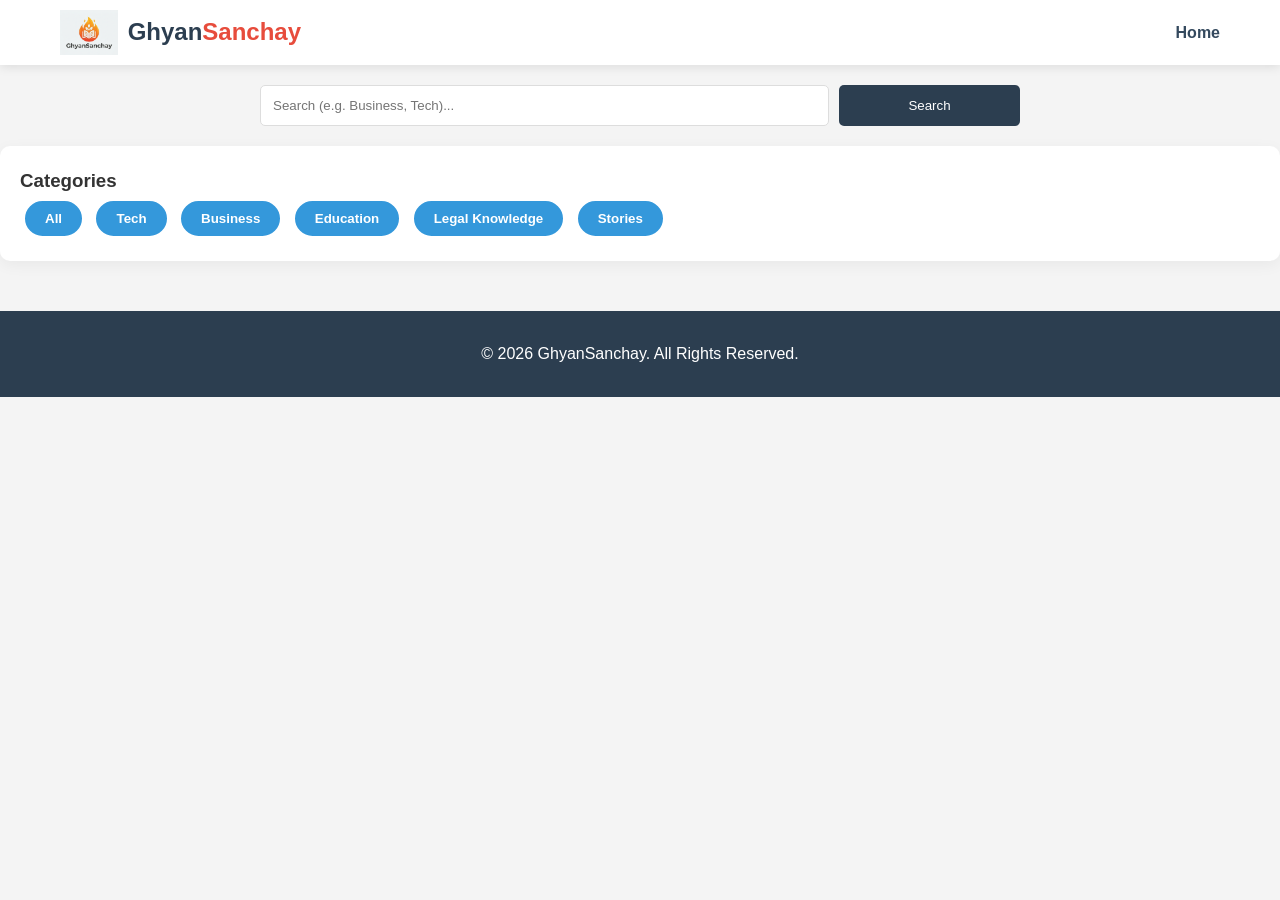
<file: index.html>
<!DOCTYPE html>
<html lang="hi">
<head>
    <meta charset="UTF-8">
    <meta name="viewport" content="width=device-width, initial-scale=1.0">
    <meta name="google-site-verification" content="YHxliyiuN0vMyvrulU1vr2tAeAIIh9qqgD-xkfaFFBc" />
    <meta name="description" content="GhyanSanchay par paaye Tech, Business, Education aur Legal Knowledge se judi latest jaankari. Hamare informative blogs aur stories ke saath apna gyan badhayein.">
    <meta property="og:title" content="Blog ka Title Yahan Likhein">
<meta property="og:description" content="Blog ka chota sa description">
<meta property="og:image" content="https://ghyan-sanchay.vercel.app/thumbnail.jpg">
<meta property="og:url" content="window.location.href">
<meta property="og:type" content="article">
    
    <title>GhyanSanchay - Home</title>
    <script async src="https://pagead2.googlesyndication.com/pagead/js/adsbygoogle.js?client=ca-pub-7950389352507434"
     crossorigin="anonymous"></script>
    <link rel="stylesheet" href="style.css">
    <link rel="icon" type="image/png" href="favicon.png">
</head>
<body>
    <header class="main-header">
        <nav class="navbar">
            <div class="logo-area">
                <a href="index.html">
                    <img src="logo.png" alt="Logo" class="site-logo">
                    <span class="logo-text">Ghyan<span>Sanchay</span></span>
                </a>
            </div>
             
            <input type="checkbox" id="menu-toggle">
            <label for="menu-toggle" class="menu-icon">&#9776;</label>
            <ul class="nav-links">
                <li><a href="index.html">Home</a></li>
                <!-- <li><a href="about.html">About Us</a></li> -->
                <!-- <li><a href="contact.html">Contact</a></li> -->
            </ul>
           
        </nav>
    </header>
    <!-- <div class="header-action"> -->
        <!-- <a href="login.html" class="nav-login-btn">Login</a> -->
            <!-- </div> -->
    <div class="search-container">
        <input type="text" id="search-input" placeholder="Search (e.g. Business, Tech)...">
        <button id="search-btn">Search</button>
    </div>
    <aside class="sidebar">
            <div class="widget">
                <h3>Categories</h3>
                <div class="category-filter">
                    <button onclick="filterByCategory('All')">All</button>
                    <button onclick="filterByCategory('Tech')">Tech</button>
                    <button onclick="filterByCategory('Business')">Business</button>
                    <button onclick="filterByCategory('Education')">Education</button>
                    <button onclick="filterByCategory('Legal Knowledge')">Legal Knowledge</button>
                    <button onclick="filterByCategory('Stories')">Stories</button>
                </div>
            </div>
    </aside>
    <div class="container">
        <main class="content" id="blog-container">
        </main>
    </div>

    <footer class="footer">
        <p>&copy; 2026 GhyanSanchay. All Rights Reserved.</p>
    </footer>

    <script src="script.js"></script>
</body>
</html>
</file>
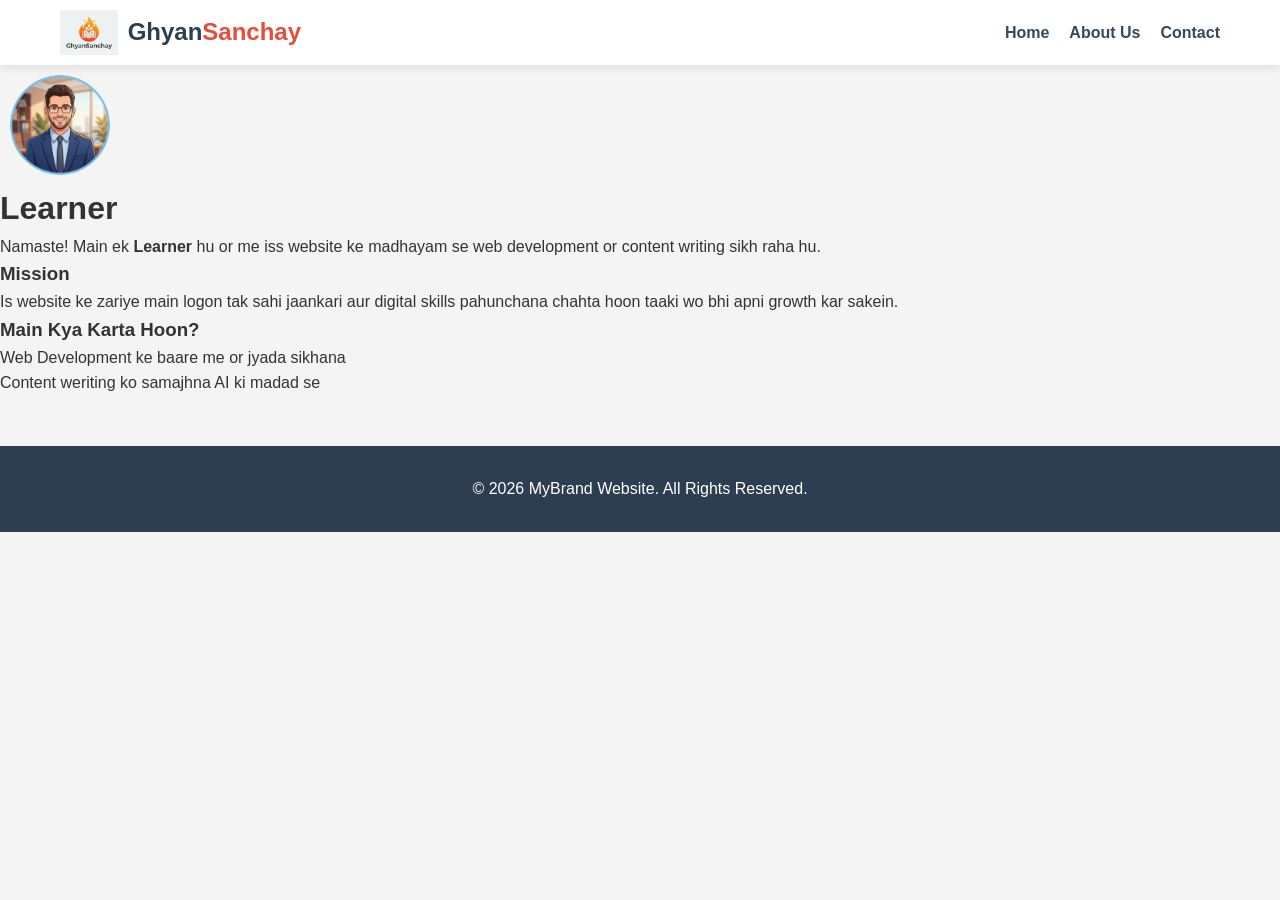
<file: about.html>
<!DOCTYPE html>
<html lang="hi">
<head>
    <meta charset="UTF-8">
    <meta name="viewport" content="width=device-width, initial-scale=1.0">
    <meta name="google-site-verification" content="YHxliyiuN0vMyvrulU1vr2tAeAIIh9qqgD-xkfaFFBc" />
    <title>GhyanSanchay - About</title>
    <link rel="stylesheet" href="style.css">
</head>
<body>
<header class="main-header">
        <nav class="navbar">
            <div class="logo-area">
                <a href="index.html">
                    <img src="logo.png" alt="Logo" class="site-logo">
                    <span class="logo-text">Ghyan<span>Sanchay</span></span>
                </a>
            </div>
            <input type="checkbox" id="menu-toggle">
            <label for="menu-toggle" class="menu-icon">&#9776;</label>
            <ul class="nav-links">
                <li><a href="index.html">Home</a></li>
                <li><a href="about.html">About Us</a></li>
                <li><a href="contact.html">Contact</a></li>
            </ul>
        </nav>
    </header>
<div class="container-simple">
    
    <div class="about-content">
        <img src="profile2.png" alt="My Profile" class="profile-img">
        <h1 class="page-title">Learner</h1>
        <p>Namaste! Main ek <b>Learner</b> hu or me iss website ke madhayam se web development or content writing sikh raha hu.</p>
        
        <h3>Mission</h3>
        <p>Is website ke zariye main logon tak sahi jaankari aur digital skills pahunchana chahta hoon taaki wo bhi apni growth kar sakein.</p>
        
        <h3>Main Kya Karta Hoon?</h3>
        <ul>
            <li>Web Development ke baare me or jyada sikhana</li>
            <li>Content weriting ko samajhna AI ki madad se</li>
        </ul>
    </div>
</div>
    <div class="container">
            <main class="content" id="blog-container"></main>
    </div>

    <footer class="footer">
        <p>&copy; 2026 MyBrand Website. All Rights Reserved.</p>
    </footer>

</body>
</html>
</file>
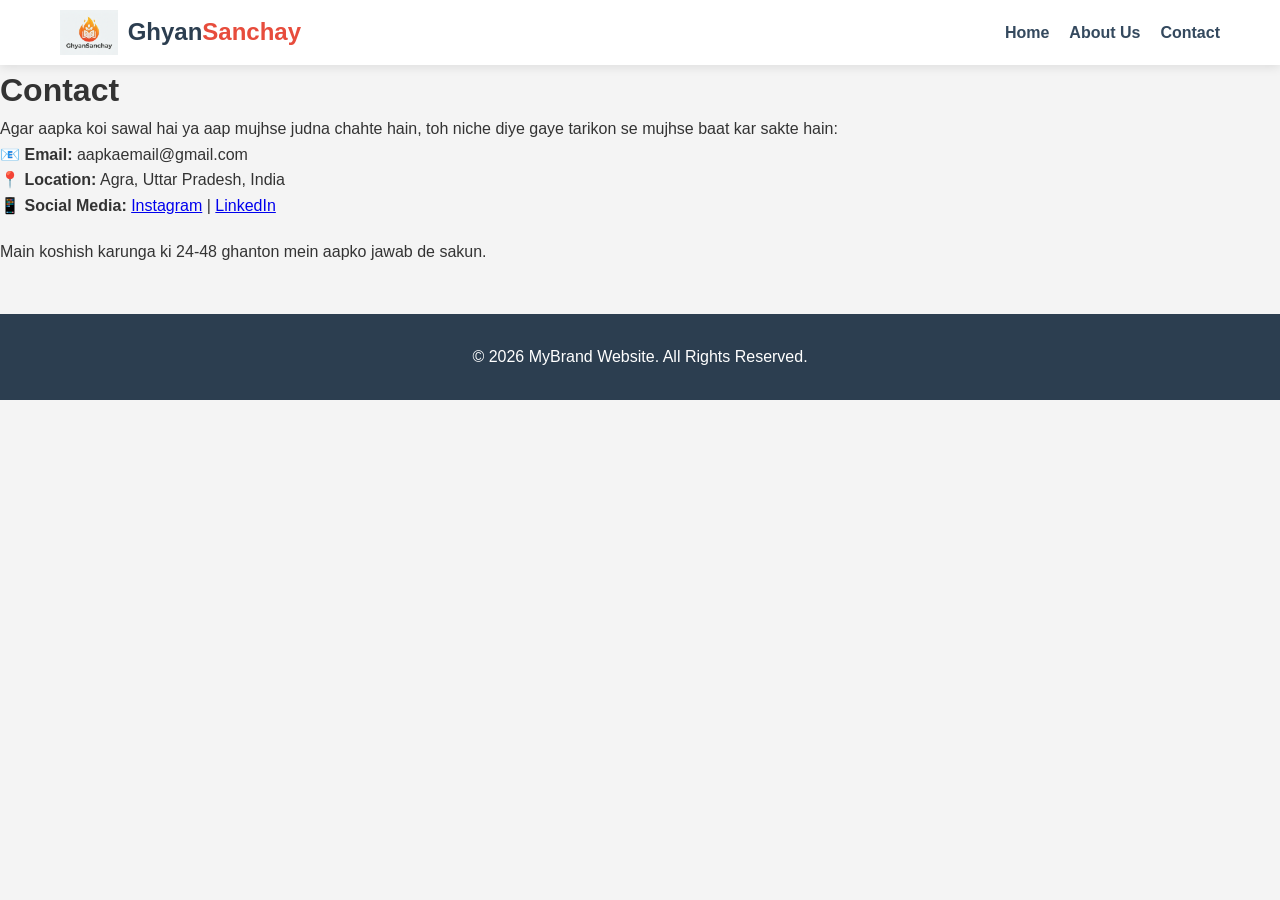
<file: contact.html>
<!DOCTYPE html>
<html lang="hi">
<head>
    <meta charset="UTF-8">
    <meta name="viewport" content="width=device-width, initial-scale=1.0">
    <meta name="google-site-verification" content="YHxliyiuN0vMyvrulU1vr2tAeAIIh9qqgD-xkfaFFBc" />
    <title>GhyanSanchay - Contact</title>
    <link rel="stylesheet" href="style.css">
</head>
<body>
     <header class="main-header">
        <nav class="navbar">
            <div class="logo-area">
                <a href="index.html">
                    <img src="logo.png" alt="Logo" class="site-logo">
                    <span class="logo-text">Ghyan<span>Sanchay</span></span>
                </a>
            </div>
            <input type="checkbox" id="menu-toggle">
            <label for="menu-toggle" class="menu-icon">&#9776;</label>
            <ul class="nav-links">
                <li><a href="index.html">Home</a></li>
                <li><a href="about.html">About Us</a></li>
                <li><a href="contact.html">Contact</a></li>
            </ul>
        </nav>
    </header>
      <div class="container-simple">
    <h1 class="page-title">Contact</h1>
    <div class="contact-details">
        <p>Agar aapka koi sawal hai ya aap mujhse judna chahte hain, toh niche diye gaye tarikon se mujhse baat kar sakte hain:</p>
        
        <div class="contact-card">
            <p>📧 <b>Email:</b> aapkaemail@gmail.com</p>
            <p>📍 <b>Location:</b> Agra, Uttar Pradesh, India</p>
            <p>📱 <b>Social Media:</b> <a href="#">Instagram</a> | <a href="#">LinkedIn</a></p>
        </div>

        <p style="margin-top: 20px;">Main koshish karunga ki 24-48 ghanton mein aapko jawab de sakun.</p>
    </div>
      </div>
    <div class="container">
            <main class="content" id="blog-container"></main>
    </div>

    <footer class="footer">
        <p>&copy; 2026 MyBrand Website. All Rights Reserved.</p>
    </footer>

</body>
</html>
</file>
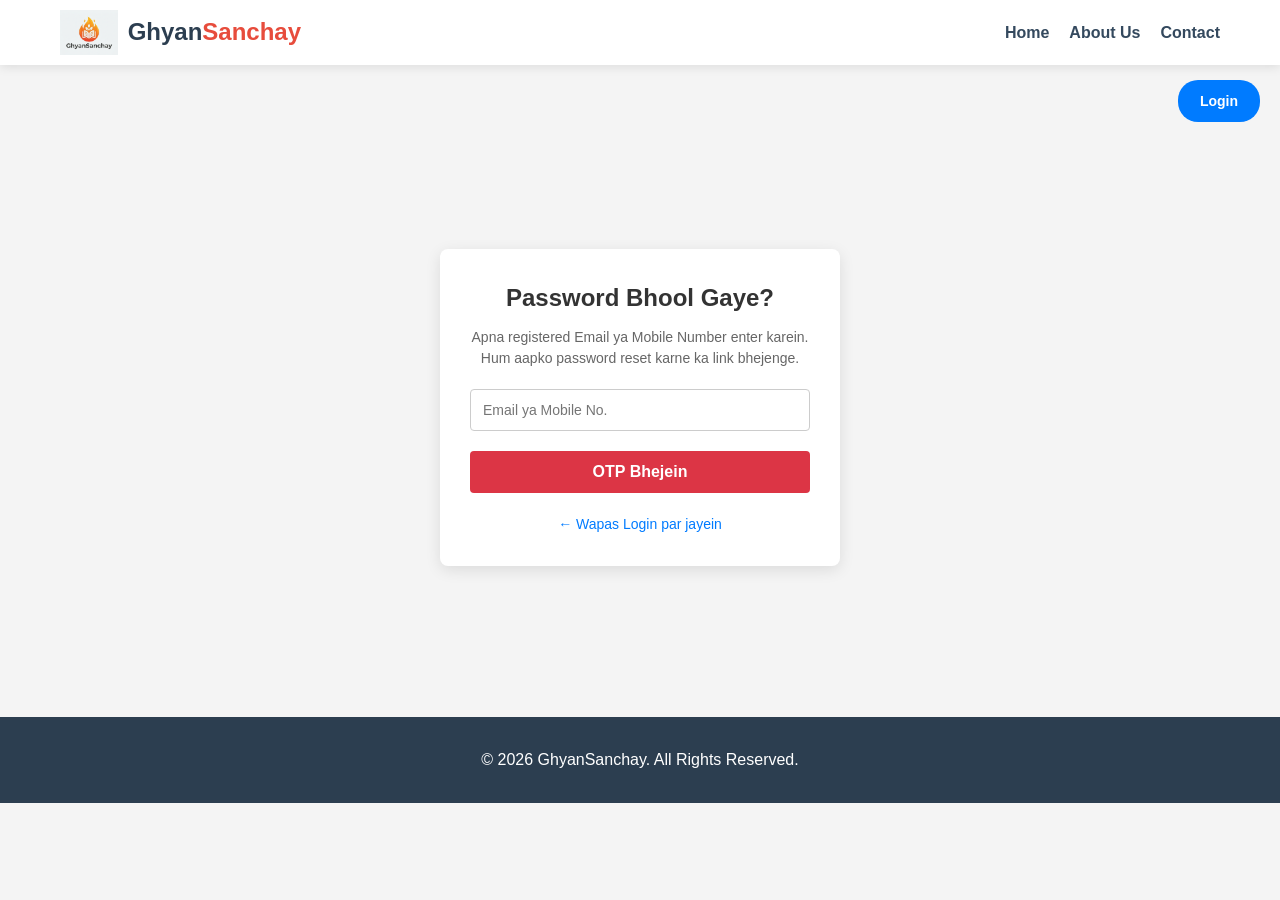
<file: forgot-password.html>
<!DOCTYPE html>
<html lang="hi">
<head>
    <meta charset="UTF-8">
    <meta name="viewport" content="width=device-width, initial-scale=1.0">
    <title>GhyanSanchay - Forgot Password</title>
    <link rel="stylesheet" href="style.css">
    <link rel="icon" type="image/png" href="favicon.png">
    <style>
        .forgot-wrapper {
            display: flex;
            justify-content: center;
            align-items: center;
            min-height: 60vh;
            padding: 40px 20px;
        }
        .forgot-card {
            background: #fff;
            padding: 30px;
            border-radius: 8px;
            box-shadow: 0 4px 15px rgba(0,0,0,0.1);
            width: 100%;
            max-width: 400px;
            text-align: center;
        }
        .forgot-card h2 { margin-bottom: 10px; color: #333; }
        .forgot-card p { 
            font-size: 14px; 
            color: #666; 
            margin-bottom: 20px; 
            line-height: 1.5;
        }
        .input-group { margin-bottom: 20px; }
        .input-group input {
            width: 100%;
            padding: 12px;
            border: 1px solid #ccc;
            border-radius: 4px;
            font-size: 14px;
        }
        .reset-btn {
            width: 100%;
            padding: 12px;
            background-color: #dc3545; /* Red color for alerts/reset */
            color: white;
            border: none;
            border-radius: 4px;
            cursor: pointer;
            font-size: 16px;
            font-weight: bold;
        }
        .reset-btn:hover { background-color: #c82333; }
        .back-to-login { 
            margin-top: 20px; 
            font-size: 14px; 
        }
        .back-to-login a { color: #007bff; text-decoration: none; }
    </style>
</head>
<body>
    <header class="main-header">
        <nav class="navbar">
            <div class="logo-area">
                <a href="index.html">
                    <img src="logo.png" alt="Logo" class="site-logo">
                    <span class="logo-text">Ghyan<span>Sanchay</span></span>
                </a>
            </div>
            <ul class="nav-links">
                <li><a href="index.html">Home</a></li>
                <li><a href="about.html">About Us</a></li>
                <li><a href="contact.html">Contact</a></li>
            </ul>
        </nav>
    </header>
      <div class="header-action">
                <a href="login.html" class="nav-login-btn">Login</a>
            </div>
    <div class="container">
        <main class="content">
            <div class="forgot-wrapper">
                <div class="forgot-card">
                    <h2>Password Bhool Gaye?</h2>
                    <p>Apna registered Email ya Mobile Number enter karein. Hum aapko password reset karne ka link bhejenge.</p>
                    
                    <form id="forgotForm">
                        <div class="input-group">
                            <input type="text" id="reset-identifier" placeholder="Email ya Mobile No." required>
                        </div>
                        <button type="submit" class="reset-btn">OTP Bhejein</button>
                    </form>

                    <div class="back-to-login">
                        <a href="login.html">← Wapas Login par jayein</a>
                    </div>
                </div>
            </div>
        </main>
    </div>

    <footer class="footer">
        <p>&copy; 2026 GhyanSanchay. All Rights Reserved.</p>
    </footer>

    <script>
        document.getElementById('forgotForm').addEventListener('submit', function(e) {
            e.preventDefault();
            const val = document.getElementById('reset-identifier').value;
            alert("Reset link/OTP aapke " + val + " par bhej diya gaya hai.");
        });
    </script>
</body>
</html>
</file>
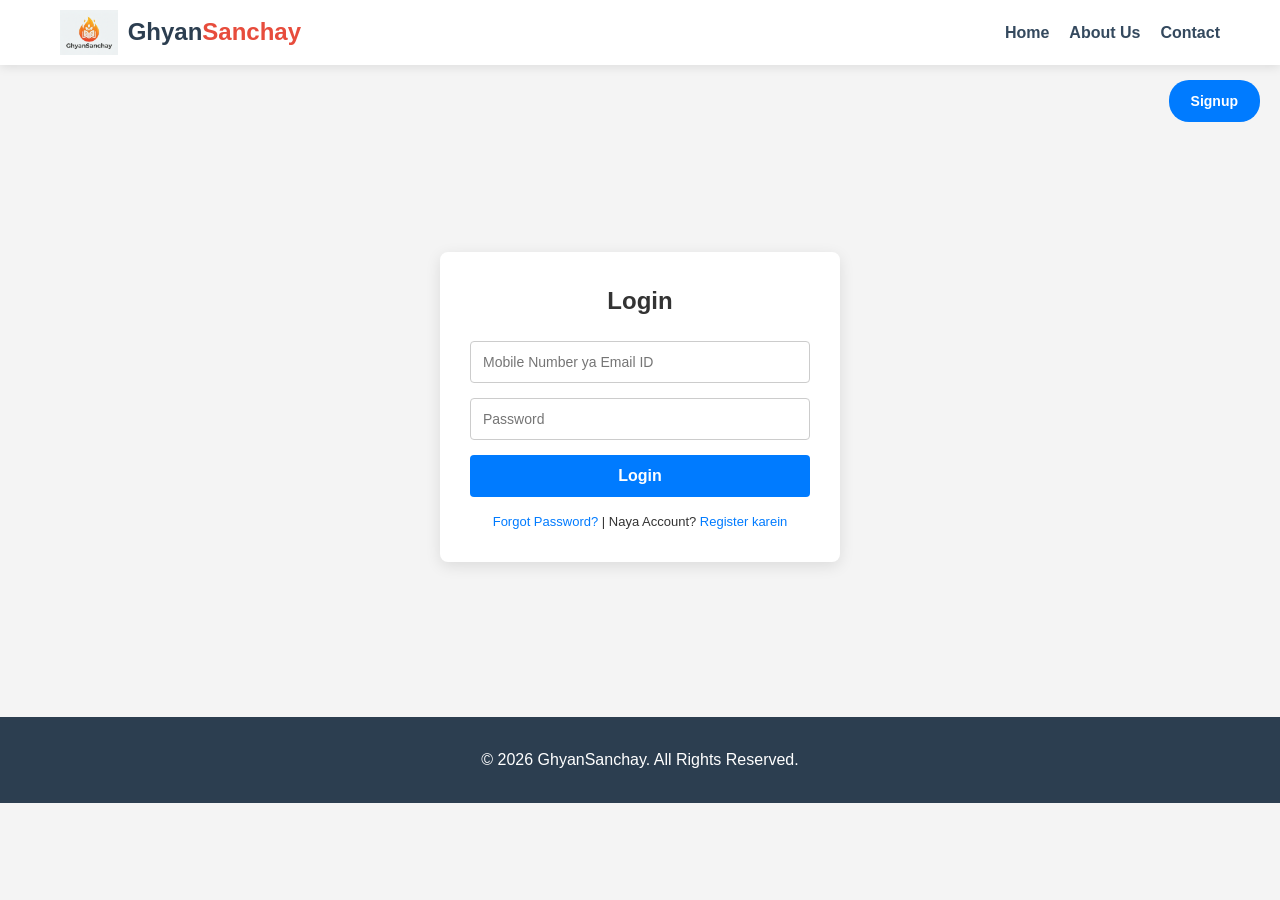
<file: login.html>
<!DOCTYPE html>
<html lang="hi">
<head>
    <meta charset="UTF-8">
    <meta name="viewport" content="width=device-width, initial-scale=1.0">
    <meta name="google-site-verification" content="YHxliyiuN0vMyvrulU1vr2tAeAIIh9qqgD-xkfaFFBc" />
    <title>GhyanSanchay - Login</title>
    <link rel="stylesheet" href="style.css">
    <link rel="icon" type="image/png" href="favicon.png">
    <style>
        /* Login specific styling jo content area mein fit ho */
        .login-wrapper {
            display: flex;
            justify-content: center;
            align-items: center;
            min-height: 60vh;
            padding: 20px;
        }
        .login-card {
            background: #fff;
            padding: 30px;
            border-radius: 8px;
            box-shadow: 0 4px 15px rgba(0,0,0,0.1);
            width: 100%;
            max-width: 400px;
            text-align: center;
        }
        .login-card h2 { margin-bottom: 20px; color: #333; }
        .input-group { margin-bottom: 15px; }
        .input-group input {
            width: 100%;
            padding: 12px;
            border: 1px solid #ccc;
            border-radius: 4px;
            font-size: 14px;
        }
        .login-btn {
            width: 100%;
            padding: 12px;
            background-color: #007bff; /* Aapke theme ke hisaab se change karein */
            color: white;
            border: none;
            border-radius: 4px;
            cursor: pointer;
            font-size: 16px;
            font-weight: bold;
        }
        .login-btn:hover { opacity: 0.9; }
        .extra-links { margin-top: 15px; font-size: 13px; }
        .extra-links a { color: #007bff; text-decoration: none; }
    </style>
</head>
<body>
    <header class="main-header">
        <nav class="navbar">
            <div class="logo-area">
                <a href="index.html">
                    <img src="logo.png" alt="Logo" class="site-logo">
                    <span class="logo-text">Ghyan<span>Sanchay</span></span>
                </a>
            </div>
            <input type="checkbox" id="menu-toggle">
            <label for="menu-toggle" class="menu-icon">&#9776;</label>
            <ul class="nav-links">
                <li><a href="index.html">Home</a></li>
                <li><a href="about.html">About Us</a></li>
                <li><a href="contact.html">Contact</a></li>
            </ul>
        </nav>
    </header>
<div class="header-action">
                <a href="signup.html" class="nav-login-btn">Signup</a>
            </div>
    <div class="container">
        <main class="content">
            <div class="login-wrapper">
                <div class="login-card">
                    <h2>Login</h2>
                    <form id="loginForm">
                        <div class="input-group">
                            <input type="text" id="identifier" placeholder="Mobile Number ya Email ID" required>
                        </div>
                        <div class="input-group">
                            <input type="password" id="password" placeholder="Password" required>
                        </div>
                        <button type="submit" class="login-btn">Login</button>
                    </form>
                    <div class="extra-links">
                        <a href="forgot-password.html">Forgot Password?</a> | 
                        <span>Naya Account? <a href="signup.html">Register karein</a></span>
                    </div>
                </div>
            </div>
        </main>
    </div>

    <footer class="footer">
        <p>&copy; 2026 GhyanSanchay. All Rights Reserved.</p>
    </footer>

    <script>
        document.getElementById('loginForm').addEventListener('submit', function(e) {
            e.preventDefault();
            const identifier = document.getElementById('identifier').value;
            
            // Basic Logic: Check if Email or Phone
            const emailPattern = /^[^\s@]+@[^\s@]+\.[^\s@]+$/;
            const phonePattern = /^[0-9]{10}$/;

            if (emailPattern.test(identifier)) {
                alert("Email ke saath login ho raha hai...");
            } else if (phonePattern.test(identifier)) {
                alert("Mobile number ke saath login ho raha hai...");
            } else {
                alert("Kripya sahi Email ya 10 digit ka Mobile Number enter karein.");
            }
        });
    </script>
</body>
</html>
</file>
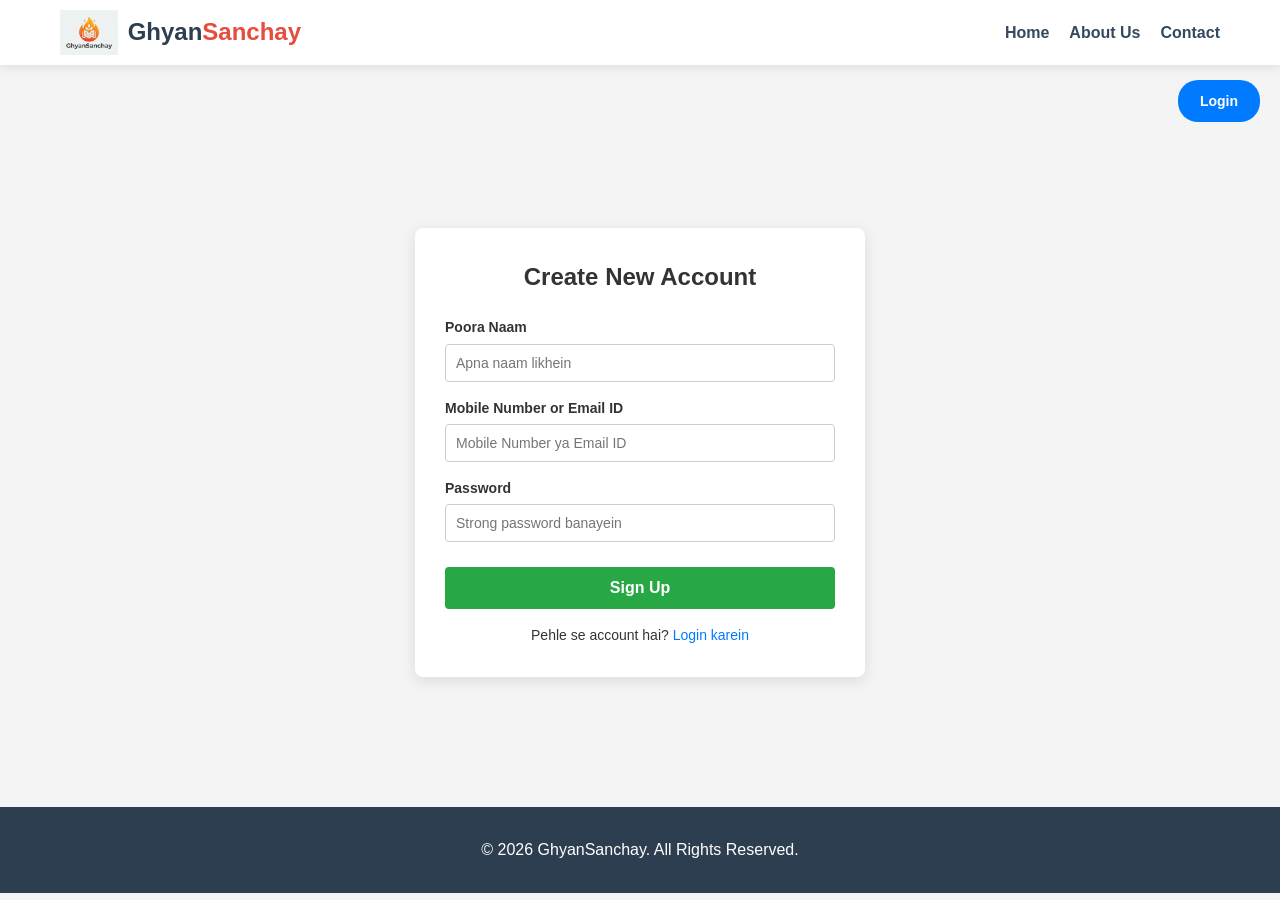
<file: signup.html>
<!DOCTYPE html>
<html lang="hi">
<head>
    <meta charset="UTF-8">
    <meta name="viewport" content="width=device-width, initial-scale=1.0">
    <title>GhyanSanchay - Register</title>
    <link rel="stylesheet" href="style.css">
    <link rel="icon" type="image/png" href="favicon.png">
    <style>
        /* Register page ke liye special styling */
        .register-wrapper {
            display: flex;
            justify-content: center;
            align-items: center;
            min-height: 70vh;
            padding: 40px 20px;
        }
        .register-card {
            background: #fff;
            padding: 30px;
            border-radius: 8px;
            box-shadow: 0 4px 15px rgba(0,0,0,0.1);
            width: 100%;
            max-width: 450px;
        }
        .register-card h2 { 
            text-align: center;
            margin-bottom: 20px; 
            color: #333; 
        }
        .input-group { margin-bottom: 15px; }
        .input-group label {
            display: block;
            margin-bottom: 5px;
            font-size: 14px;
            font-weight: bold;
        }
        .input-group input {
            width: 100%;
            padding: 10px;
            border: 1px solid #ccc;
            border-radius: 4px;
            font-size: 14px;
        }
        .register-btn {
            width: 100%;
            padding: 12px;
            background-color: #28a745; /* Green color for signup */
            color: white;
            border: none;
            border-radius: 4px;
            cursor: pointer;
            font-size: 16px;
            font-weight: bold;
            margin-top: 10px;
        }
        .register-btn:hover { background-color: #218838; }
        .login-link { 
            text-align: center; 
            margin-top: 15px; 
            font-size: 14px; 
        }
        .login-link a { color: #007bff; text-decoration: none; }
    </style>
</head>
<body>
    <header class="main-header">
        <nav class="navbar">
            <div class="logo-area">
                <a href="index.html">
                    <img src="logo.png" alt="Logo" class="site-logo">
                    <span class="logo-text">Ghyan<span>Sanchay</span></span>
                </a>
            </div>
            <input type="checkbox" id="menu-toggle">
            <label for="menu-toggle" class="menu-icon">&#9776;</label>
            <ul class="nav-links">
                <li><a href="index.html">Home</a></li>
                <li><a href="about.html">About Us</a></li>
                <li><a href="contact.html">Contact</a></li>
            </ul>
        </nav>
    </header>
     <div class="header-action">
                <a href="login.html" class="nav-login-btn">Login</a>
            </div>
    <div class="container">
        <main class="content">
            <div class="register-wrapper">
                <div class="register-card">
                    <h2>Create New Account</h2>
                    <form id="registerForm">
                        <div class="input-group">
                            <label>Poora Naam</label>
                            <input type="text" id="fullname" placeholder="Apna naam likhein" required>
                        </div>
                        <div class="input-group">
                            <label>Mobile Number or Email ID</label>
                            <input type="text" id="identifier" placeholder="Mobile Number ya Email ID" required>
                        </div>
                        <div class="input-group">
                            <label>Password</label>
                            <input type="password" id="password" placeholder="Strong password banayein" required>
                        </div>
                        <button type="submit" class="register-btn">Sign Up</button>
                    </form>
                    <div class="login-link">
                        Pehle se account hai? <a href="login.html">Login karein</a>
                    </div>
                </div>
            </div>
        </main>
    </div>

    <footer class="footer">
        <p>&copy; 2026 GhyanSanchay. All Rights Reserved.</p>
    </footer>

    <script>
        document.getElementById('registerForm').addEventListener('submit', function(e) {
            e.preventDefault();
            alert("Registration successful! Ab aap login kar sakte hain.");
            window.location.href = "login.html"; // Signup ke baad login page par bhej dega
        });
    </script>
</body>
</html>
</file>
<file: style.css>
/* --- Global Styles --- */
* { 
    margin: 0; /* Resetting to 0 for better control */
    padding: 0; 
    box-sizing: border-box; 
    font-family: 'Segoe UI', Tahoma, Geneva, Verdana, sans-serif; 
}

body { 
    background-color: #f4f4f4; 
    color: #333; 
    line-height: 1.6; 
}

/* --- Navbar & Header --- */
.main-header { 
    background: #fff; 
    box-shadow: 0 2px 10px rgba(0,0,0,0.1); 
    position: sticky; 
    top: 0; 
    z-index: 1000; 
}

.navbar {
    display: flex; 
    justify-content: space-between; 
    align-items: center; 
    max-width: 1200px; 
    margin: 0 auto; 
    padding: 10px 20px;
}

.logo-area a {
    text-decoration: none; 
    display: flex; 
    align-items: center; 
}

.site-logo {
    height: 45px; 
    margin-right: 10px;
}

.logo-text { 
    font-size: 24px; 
    font-weight: 800; 
    color: #2c3e50; 
}

.logo-text span { 
    color: #e74c3c; 
}

/* --- Navigation & Login --- */
.nav-links { 
    list-style: none; 
    display: flex; 
    gap: 20px; 
    align-items: left;
}

.nav-links a { 
    text-decoration: none; 
    color: #34495e; 
    font-weight: 600; 
    transition: 0.3s; 
}

.nav-links a:hover { 
    color: #e74c3c; 
}

/* Login Button Styling */
.header-action {
    display: flex;
    justify-content: right;
    margin: 15px 20px; /* Header ke niche gap */
}

.nav-login-btn {
    background-color: #007bff;
    color: white !important;
    padding: 8px 20px;
    border-radius: 20px;
    text-decoration: none;
    font-weight: bold;
    font-size: 14px;
    transition: all 0.3s ease;
    border: 2px solid transparent;
}

.nav-login-btn:hover {
    background-color: transparent;
    color: #007bff !important;
    border-color: #007bff;
}

/* --- Layout (Content + Sidebar) --- */
.container { 
    display: flex; 
    max-width: 1200px; 
    margin: 10px auto; 
    padding: 0 5px; 
    gap: 30px; 
}

.content { 
    flex: 3; 
}

.sidebar { 
    flex: 1; 
    background: #fff;
    padding: 20px;
    border-radius: 10px;
    height: fit-content;
    box-shadow: 0 4px 15px rgba(0,0,0,0.05);
}

/* --- Search Container --- */
.search-container { 
    max-width: 800px; 
    margin: 20px auto; 
    display: flex; 
    gap: 10px; 
    padding: 0 20px; 
}

#search-input { 
    flex: 3; 
    padding: 12px; 
    border: 1px solid #ddd; 
    border-radius: 5px; 
}

#search-btn { 
    flex: 1;
    background: #2c3e50; 
    color: #fff; 
    border: none; 
    border-radius: 5px; 
    cursor: pointer; 
}

/* --- Blog Cards --- */

.post { 
    background: white; 
    margin-bottom: 25px; 
    border-radius: 10px; 
    overflow: hidden; 
    box-shadow: 0 4px 15px rgba(0,0,0,0.05); 
}

.blog-img { 
    width: 100%; 
    height: 220px; 
    object-fit: cover; 
}
/* --- Read More Links --- */
.read-more { 
    color: #3498db; 
    text-decoration: none; 
    font-weight: bold; 
    display: inline-block; 
    margin-top: 10px;
}

/* --- Category Buttons Styling & Hover --- */
.category-filter button { 
    padding: 8px 18px; 
    margin: 5px; 
    border: 2px solid #3498db; /* Border add kiya */
    background: #3498db; 
    color: white; 
    border-radius: 20px; 
    cursor: pointer; 
    font-weight: 600;
    transition: all 0.3s ease; /* Animation smooth karne ke liye */
    outline: none;
}

/* Hover Effect */
.category-filter button:hover { 
    background: transparent; /* Background gayab ho jayega */
    color: #3498db;          /* Text color blue ho jayega */
    transform: translateY(-3px); /* Button thoda upar uthega */
    box-shadow: 0 4px 12px rgba(52, 152, 219, 0.3); /* Blue shadow */
}

/* Button click hone par (Active state) */
.category-filter button:active {
    transform: scale(0.95); /* Click karne par thoda dabega */
}
/* --- Responsive Menu Logic --- */
#menu-toggle { display: none; }
.menu-icon { 
    display: none; 
    font-size: 28px; 
    cursor: pointer; 
}

@media (max-width: 768px) {
    .container { 
        flex-direction: column-reverse; /* Sidebar niche chala jayega mobile pe */
    }
    
    .menu-icon { display: block; }
    
    .nav-links { 
        position: absolute; 
        top: 65px; 
        right: -100%; 
        background: #fff; 
        width: 130px; 
        flex-direction: column; 
        padding: 20px; 
        transition: 0.4s;
        box-shadow: -5px 5px 15px rgba(0,0,0,0.1);
    }
    
    #menu-toggle:checked ~ .nav-links { 
        right: 0; 
    }

    .header-action {
        margin-top: 10px;
    }
}

/* --- Footer --- */
.footer { 
    text-align: center; 
    padding: 30px; 
    background: #2c3e50; 
    color: white; 
    margin-top: 40px; 
}
.profile-img {
    width: 100px;
    border-radius: 50%;
    margin-top: 10px;
    margin-left: 10px;
}
/* Share button */
.share-btn {
    padding: 8px 18px; 
    margin: 5px; 
    border: 2px solid #3498db; /* Border add kiya */
    background: #3498db; 
    color: white; 
    border-radius: 20px; 
    cursor: pointer; 
    font-weight: 600;
    transition: all 0.3s ease; /* Animation smooth karne ke liye */
    outline: none;
}
/* Hover Effect */
.share-btn button:hover { 
    background: transparent; /* Background gayab ho jayega */
    color: #3498db;          /* Text color blue ho jayega */
    transform: translateY(-3px); /* Button thoda upar uthega */
    box-shadow: 0 4px 12px rgba(52, 152, 219, 0.3); /* Blue shadow */
}

/* Button click hone par (Active state) */
.share-btn button:active {
    transform: scale(0.95); /* Click karne par thoda dabega */
}
</file>
